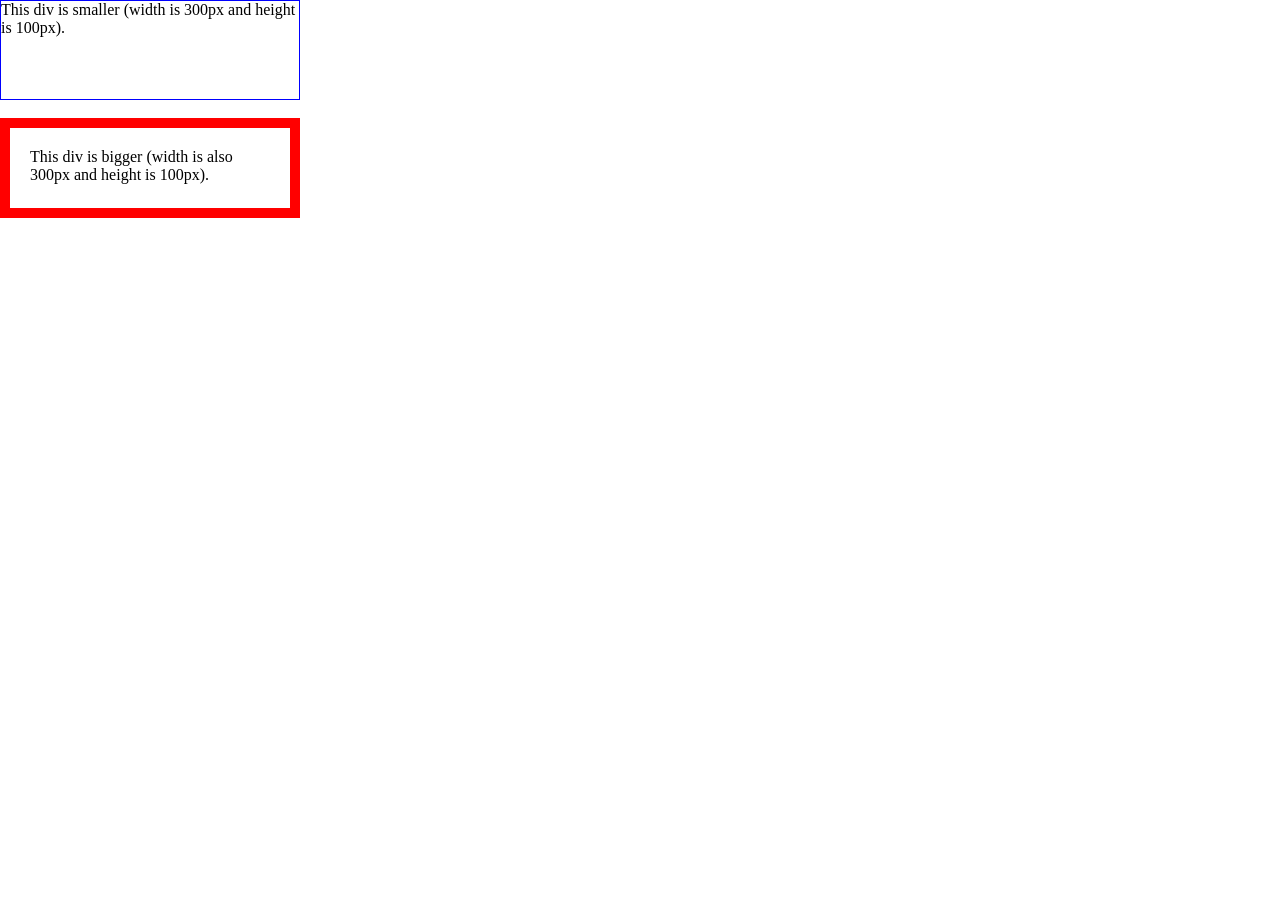
<file: src/main/webapp/examples/boxModel.html>
<!DOCTYPE html>
<html>
<head>
    <style>
        * {
            box-sizing: border-box;
        }

        body {
            margin: 0;
        }

        .div1 {
            width: 300px;
            height: 100px;
            border: 1px solid blue;
        }

        .div2 {
            width: 300px;
            height: 100px;
            padding: 20px;
            border: 10px solid red;
        }
    </style>
</head>
<body>

<div class="div1">This div is smaller (width is 300px and height is 100px).</div>
<br>
<div class="div2">This div is bigger (width is also 300px and height is 100px).</div>

</body>
</html>
</file>
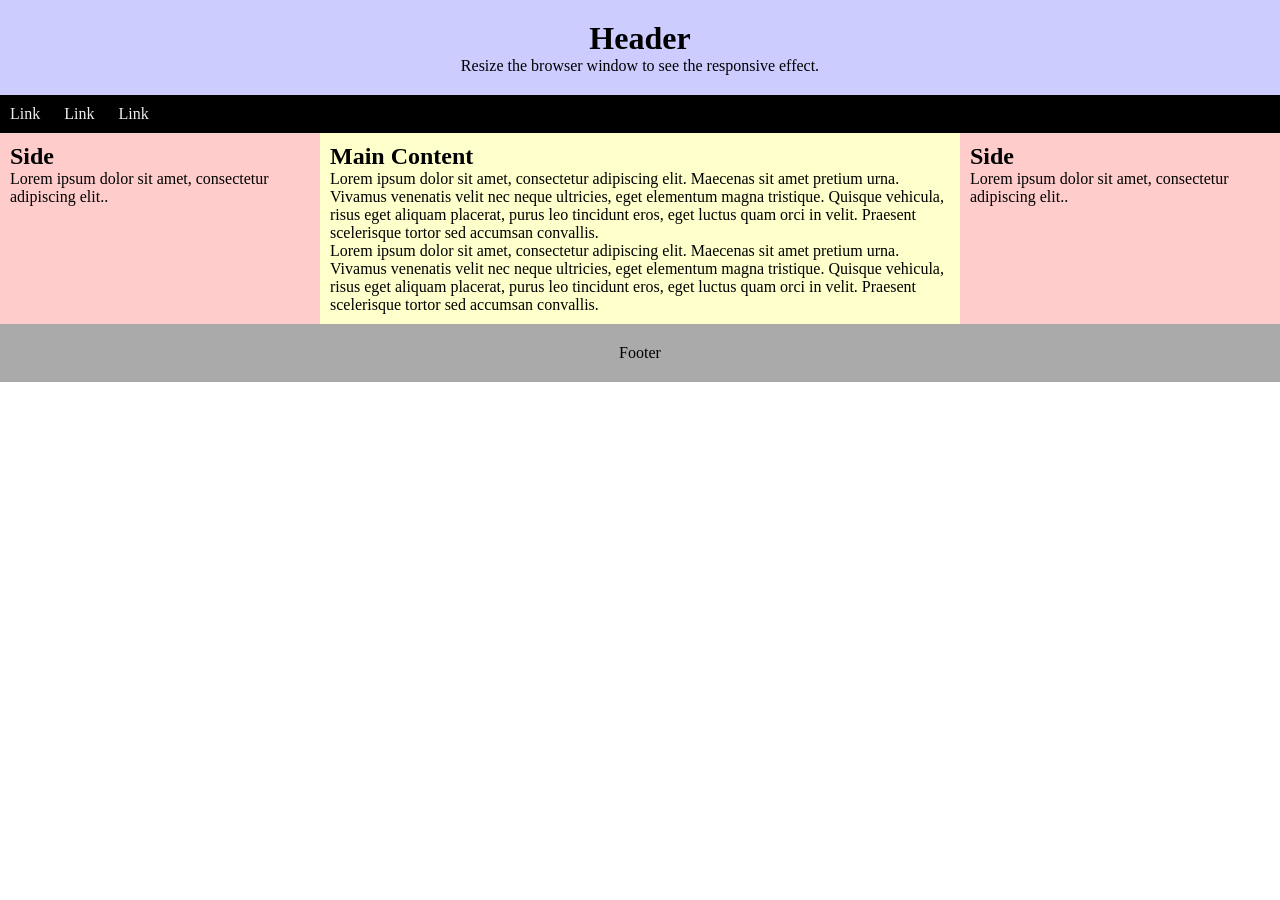
<file: src/main/webapp/examples/websiteLayout.html>
<!DOCTYPE html>
<html>
<head>
    <title>CSS Website Layout</title>
    <meta name="viewport" content="width=device-width, initial-scale=1.0">
    <style>
        * {
            box-sizing: border-box;
        }

        h1, h2, p {
            margin: 0;
        }

        body {
            margin: 0;
        }

        .header {
            background-color: #ccccff;
            text-align: center;
            padding: 20px;
        }

        .topnav {
            background-color: #000000;
        }

        .topnav a {
            display: inline-block;
            padding: 10px;
            color: #eeeeee;
            text-decoration: none;
        }

        .topnav a:hover {
            background-color: #dddddd;
            color: #000000;
        }

        .side {
            background-color: #ffcccc;
            width: 25%;
            padding: 10px;
        }

        .middle {
            background-color: #ffffcc;
            width: 50%;
            padding: 10px;
        }

        .footer {
            background-color: #aaaaaa;
            padding: 20px;
            text-align: center;
        }

        .row {
            display: flex;
        }

        @media (max-width: 600px) {
            .row {
                flex-direction: column;
            }

            .column {
                width: 100%;
            }
        }
    </style>
</head>
<body>
<div class="header">
    <h1>Header</h1>
    <p>Resize the browser window to see the responsive effect.</p>
</div>

<div class="topnav">
    <a href="#">Link</a>
    <a href="#">Link</a>
    <a href="#">Link</a>
</div>

<div class="row">
    <div class="column side">
        <h2>Side</h2>
        <p>Lorem ipsum dolor sit amet, consectetur adipiscing elit..</p>
    </div>

    <div class="column middle">
        <h2>Main Content</h2>
        <p>Lorem ipsum dolor sit amet, consectetur adipiscing elit. Maecenas sit
            amet pretium urna. Vivamus venenatis velit nec neque ultricies, eget
            elementum magna tristique. Quisque vehicula, risus eget aliquam placerat,
            purus leo tincidunt eros, eget luctus quam orci in velit. Praesent
            scelerisque tortor sed accumsan convallis.</p>
        <p>Lorem ipsum dolor sit amet, consectetur adipiscing elit. Maecenas sit
            amet pretium urna. Vivamus venenatis velit nec neque ultricies, eget
            elementum magna tristique. Quisque vehicula, risus eget aliquam placerat,
            purus leo tincidunt eros, eget luctus quam orci in velit. Praesent
            scelerisque tortor sed accumsan convallis.</p>
    </div>

    <div class="column side">
        <h2>Side</h2>
        <p>Lorem ipsum dolor sit amet, consectetur adipiscing elit..</p>
    </div>
</div>

<div class="footer">
    <p>Footer</p>
</div>

</body>
</html>
</file>
